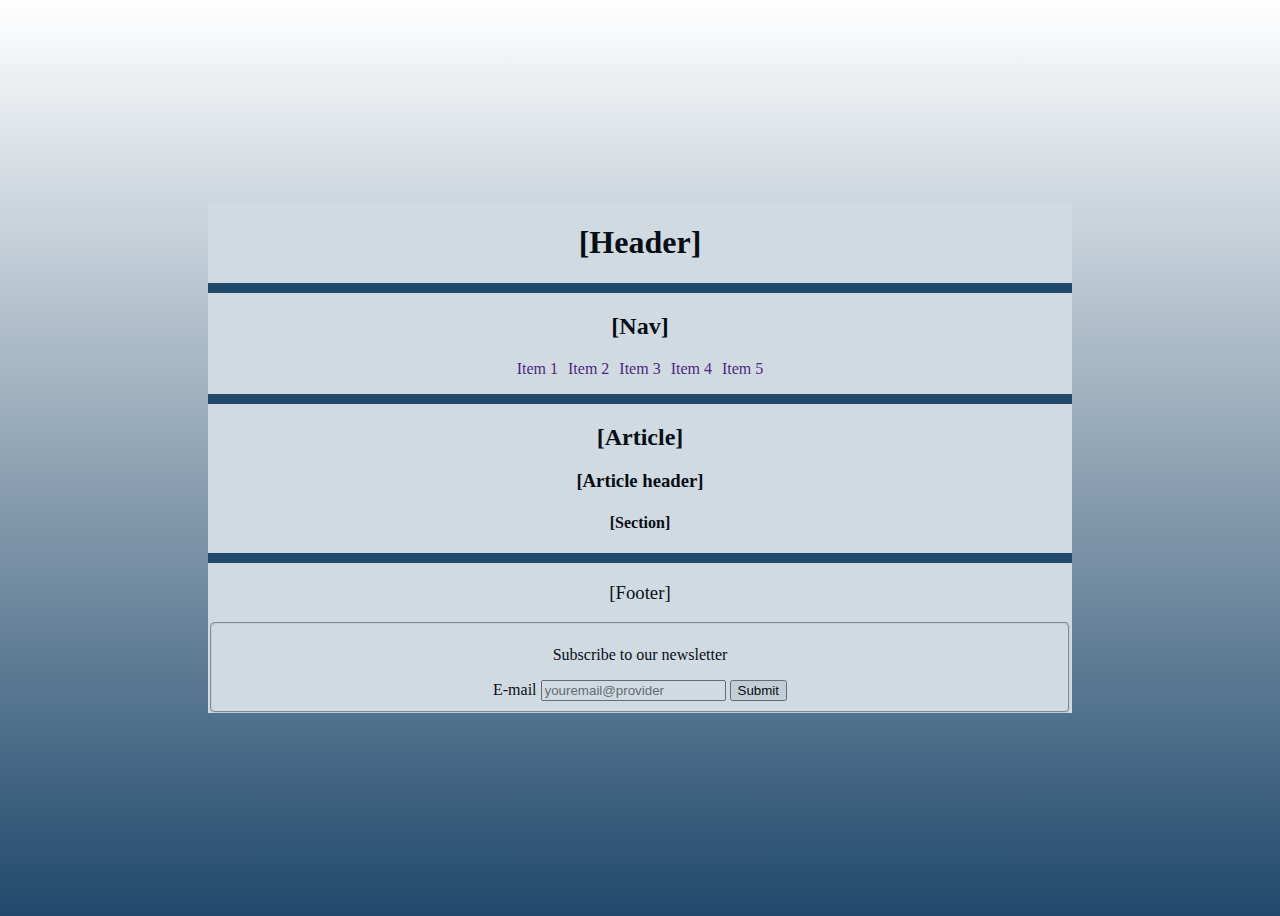
<file: index.html>
<!DOCTYPE html>
<html lang="pt-br">
<head>
    <meta charset="UTF-8">
    <meta name="viewport" content="width=device-width, initial-scale=1.0">
    <link rel="stylesheet" href="estilos.css">
    <title>Avaliação segundo bimestre</title>
</head>
<body>
    <div class="section">
        <header class="area">
            <h1>[Header]</h1>
        </header>
    
        <nav class="area">
            <h2>[Nav]</h2>
           <ul>
                <li><a href="">Item 1</a></li>
                <li><a href="">Item 2</a></li>
                <li><a href="">Item 3</a></li>
                <li><a href="">Item 4</a></li>
                <li><a href="">Item 5</a></li>
           </ul>
        </nav>
    
        <article class="area">
            <h2>[Article]</h2>
            <header>
                <h3>[Article header]</h3>
            </header>
    
            <section>
                <h4>[Section]</h4>
            </section>
        </article>
    
        <footer class="area">
            <h3>[Footer]</h3>
            <fieldset>
                <form>
                    <p>Subscribe to our newsletter</p>
                    <label for="">E-mail</label>
                    <input type="email" placeholder="youremail@provider">
                    <button type="submit">Submit</button>
                </form>
        </fieldset>

        </footer>
    </div>
</body>
</html>
</file>
<file: estilos.css>
body {
    background-image: linear-gradient(to bottom, white, #21496b);
    background-repeat: no-repeat;
    height: 100vh;
    display: flex;
    flex-direction: column;
    justify-content: center;
    padding-left: 200px;
    padding-right: 200px;
}

.section {
    display: flex;
    flex-direction: column;
    align-items: center;
    justify-content: center;
    text-align: center;
    gap: 10px;
    background-color: #21496b;
}

.area {
    background-color: white;
    opacity: 80%;
    width: 100%;
}

nav ul {
    padding: 0;
}

nav ul{
    display: flex;
    justify-content: center;
    list-style-type: none;
    gap: 10px;
}

nav a {
    text-decoration: none;
}

nav a:hover {
    color: #21496b;
}

footer button:hover {
    font-weight: bold;
}

footer h3 {
    font-weight: lighter;
}

fieldset {
    border-radius: 5px;
}

h1, h2, h3, h4 {
    font-weight: bold;
}
</file>
